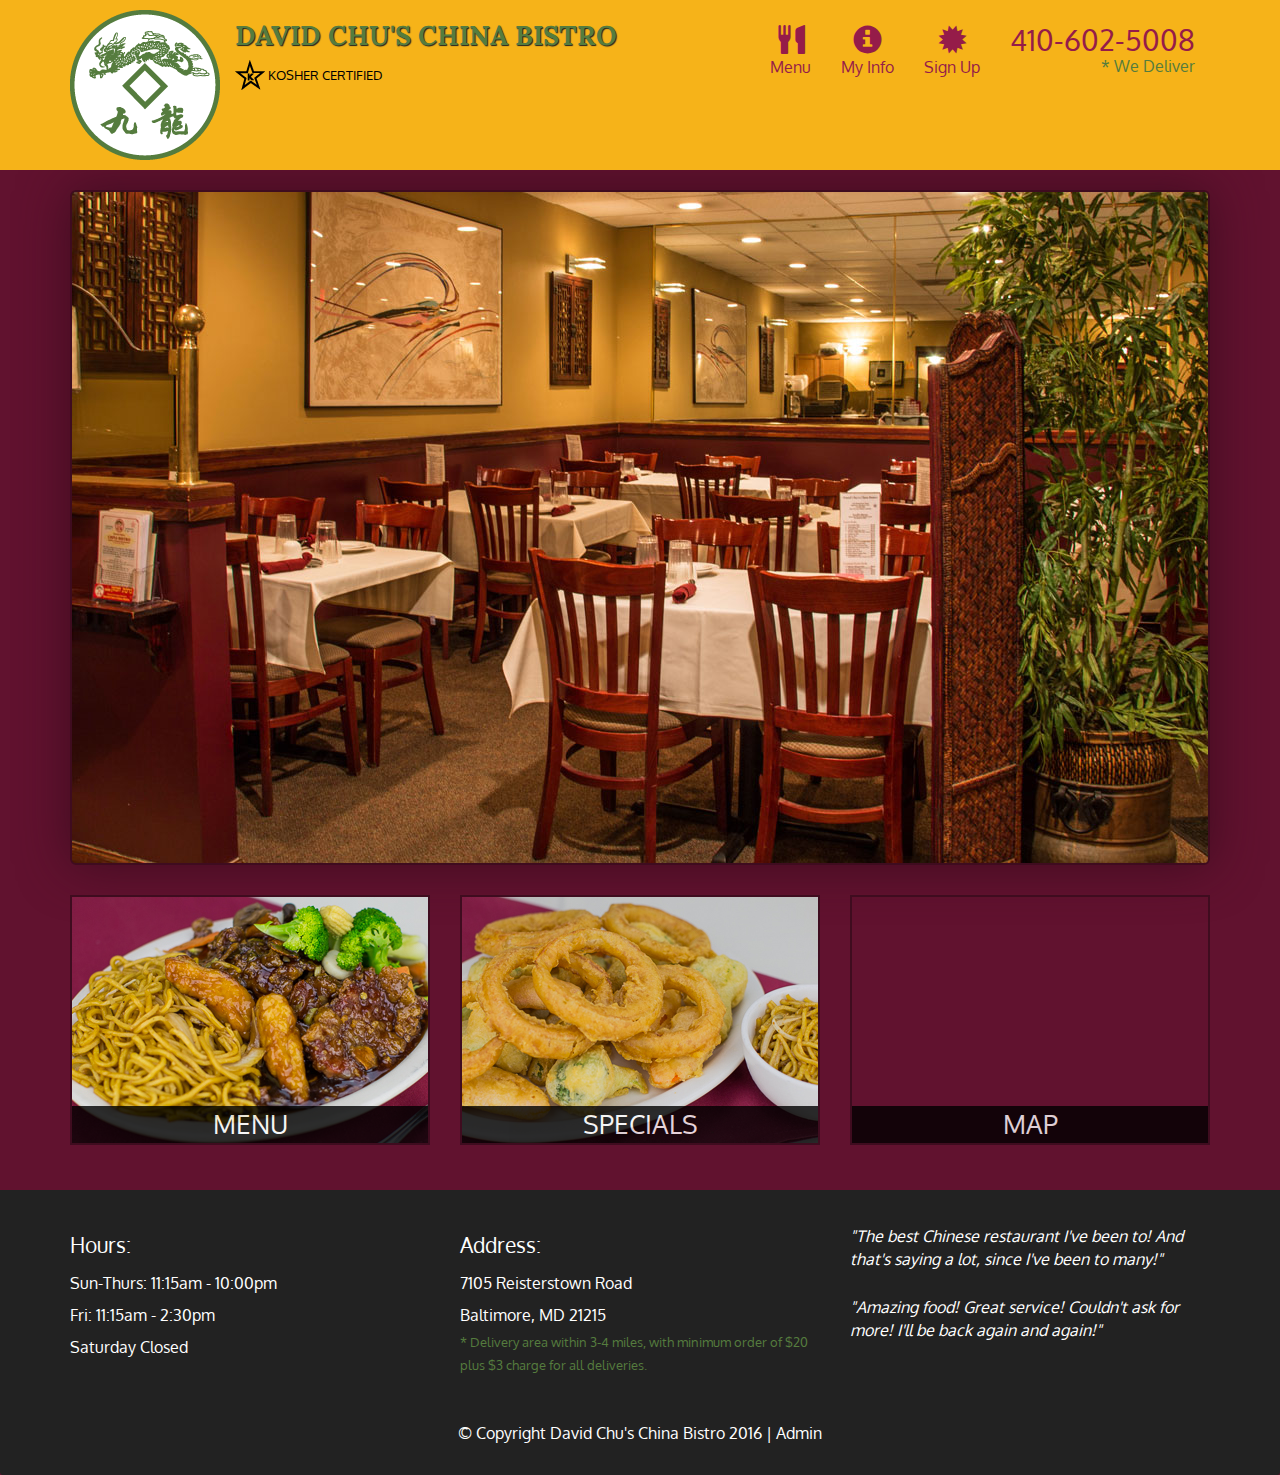
<file: index.html>
<!DOCTYPE html>
<html lang="en">
  <head>
    <meta charset="utf-8">
    <meta http-equiv="X-UA-Compatible" content="IE=edge">
    <meta name="viewport" content="width=device-width, initial-scale=1">
    <title>David Chu's China Bistro</title>
    <link href='https://fonts.googleapis.com/css?family=Oxygen:400,300,700' rel='stylesheet' type='text/css'>
    <link href='https://fonts.googleapis.com/css?family=Lora' rel='stylesheet' type='text/css'>
    <link rel="stylesheet" href="css/bootstrap.min.css">
    <link rel="stylesheet" href="css/restaurant.css">
    <link rel="stylesheet" href="css/common.css">
  </head>
  <body ng-app="restaurant" ng-strict-di>

    <!-- Fixed position loading indicator -->
    <loading class="loading-indicator"></loading>

    <header>
      <nav id="header-nav" class="navbar navbar-default">
        <div class="container">
          <div class="navbar-header">
            <a href="index.html" class="pull-left visible-md visible-lg">
              <div id="logo-img" alt="Logo image"></div>
            </a>

            <div class="navbar-brand">
              <a href="index.html"><h1>David Chu's China Bistro</h1></a>
              <p>
              <img src="images/star-k-logo.png" alt="Kosher certification">
              <span>Kosher Certified</span>
              </p>
            </div>

            <button id="navbarToggle" type="button" class="navbar-toggle collapsed" data-toggle="collapse" data-target="#collapsable-nav" aria-expanded="false">
              <span class="sr-only">Toggle navigation</span>
              <span class="icon-bar"></span>
              <span class="icon-bar"></span>
              <span class="icon-bar"></span>
            </button>
          </div>

          <div id="collapsable-nav" class="collapse navbar-collapse">
            <ul id="nav-list" class="nav navbar-nav navbar-right">
              <li id="navHomeButton" class="visible-xs">
                <a href="index.html">
                  <span class="glyphicon glyphicon-home"></span> Home</a>
              </li>
              <li id="navMenuButton" ui-sref-active="active">
                <a ui-sref="public.menu">
                  <span class="glyphicon glyphicon-cutlery"></span><br class="hidden-xs"> Menu</a>
              </li>
              <li ui-sref="info" ui-sref-active="active">
                <a href="#">
                  <span class="glyphicon glyphicon-info-sign"></span><br class="hidden-xs"> My Info</a>
              </li>
              <li ui-sref="public.signup" ui-sref-active="active">
                <a href="#">
                  <span class="glyphicon glyphicon-certificate"></span><br class="hidden-xs"> Sign Up</a>
              </li>
              <li id="phone" class="hidden-xs">
                <a href="tel:410-602-5008">
                  <span>410-602-5008</span></a><div>* We Deliver</div>
              </li>
            </ul><!-- #nav-list -->
          </div><!-- .collapse .navbar-collapse -->
        </div><!-- .container -->
      </nav><!-- #header-nav -->
    </header>

    <div id="call-btn" class="visible-xs">
      <a class="btn" href="tel:410-602-5008">
        <span class="glyphicon glyphicon-earphone"></span>
        410-602-5008
      </a>
    </div>
    <div id="xs-deliver" class="text-center visible-xs">* We Deliver</div>

    <ui-view>
      <div class="text-center initial-loading">
        <h2>Loading Site...</h2>
      </div>
    </ui-view>

    <footer class="panel-footer">
      <div class="container">
        <div class="row">
          <section id="hours" class="col-sm-4">
            <span>Hours:</span><br>
            Sun-Thurs: 11:15am - 10:00pm<br>
            Fri: 11:15am - 2:30pm<br>
            Saturday Closed
            <hr class="visible-xs">
          </section>
          <section id="address" class="col-sm-4">
            <span>Address:</span><br>
            7105 Reisterstown Road<br>
            Baltimore, MD 21215
            <p>* Delivery area within 3-4 miles, with minimum order of $20 plus $3 charge for all deliveries.</p>
            <hr class="visible-xs">
          </section>
          <section id="testimonials" class="col-sm-4">
            <p>"The best Chinese restaurant I've been to! And that's saying a lot, since I've been to many!"</p>
            <p>"Amazing food! Great service! Couldn't ask for more! I'll be back again and again!"</p>
          </section>
        </div>
        <div class="text-center">
          &copy; Copyright David Chu's China Bistro 2016 |
          <a ui-sref="admin.auth">Admin</a></div>
      </div>
    </footer>

    <!-- Libs -->
    <script src="lib/jquery-2.1.4.min.js"></script>
    <script src="lib/bootstrap.min.js"></script>
    <script src="lib/angular.min.js"></script>
    <script src="lib/angular-ui-router.min.js"></script>

    <!-- Main Restaurant Module -->
    <script src="src/restaurant.module.js"></script>

    <!-- Common Module -->
    <script src="src/common/common.module.js"></script>
    <script src="src/common/loading/loading.component.js"></script>
    <script src="src/common/loading/loading.interceptor.js"></script>
    <script src="src/common/menu.service.js"></script>

    <!-- Public Module -->
    <script src="src/public/public.module.js"></script>
    <script src="src/public/public.routes.js"></script>
    <script src="src/public/menu/menu.controller.js"></script>
    <script src="src/public/menu-category/menu-category.component.js"></script>
    <script src="src/public/menu-items/menu-items.controller.js"></script>
    <script src="src/public/menu-item/menu-item.component.js"></script>

    <script src="src/public/sign-up/signup.controller.js"></script>
    <script src="src/public/sign-up/signup.service.js"></script>

    <script src="src/public/sign-up/itemsinlist.controller.js"></script>
    <script src="src/public/info/info.controller.js"></script>

    <!-- ADMIN SITE -->

    <!--Application files -->

  </body>

</html>
</file>
<file: css/restaurant.css>
body {
  font-size: 16px;
  color: #fff;
  background-color: #61122f;
  font-family: 'Oxygen', sans-serif;
}

.initial-loading {
  margin-top: 60px;
}

/** HEADER **/
#header-nav {
  background-color: #f6b319;
  border-radius: 0;
  border: 0;
}

#logo-img {
  background: url('../images/restaurant-logo_large.png') no-repeat;
  width: 150px;
  height: 150px;
  margin: 10px 15px 10px 0;
}

.navbar-brand {
  padding-top: 25px;
}
.navbar-brand h1 { /* Restaurant name */
  font-family: 'Lora', serif;
  color: #557c3e;
  font-size: 1.5em;
  text-transform: uppercase;
  font-weight: bold;
  text-shadow: 1px 1px 1px #222;
  margin-top: 0;
  margin-bottom: 0;
  line-height: .75;
}
.navbar-brand a:hover, .navbar-brand a:focus {
  text-decoration: none;
}
.navbar-brand p { /* Kosher cert */
  color: #000;
  text-transform: uppercase;
  font-size: .7em;
  margin-top: 15px;
}
.navbar-brand p span { /* Star-K */
  vertical-align: middle;
}

#nav-list {
  margin-top: 10px;
}
#nav-list a {
  color: #951C49;
  text-align: center;
}
#nav-list a:hover {
  background: #E7E7E7;
}
#nav-list a span {
  font-size: 1.8em;
}

#phone {
  margin-top: 5px;
}
#phone a { /* Phone number */
  text-align: right;
  padding-bottom: 0;
}
#phone div { /* We Deliver */
  color: #557c3e;
  text-align: right;
  padding-right: 15px;
}

.navbar-header button.navbar-toggle, .navbar-header .icon-bar {
  border: 1px solid #61122f;
}
.navbar-header button.navbar-toggle {
  clear: both;
  margin-top: -30px;
}
/* END HEADER */

/* FOOTER */
.panel-footer {
  margin-top: 30px;
  padding-top: 35px;
  padding-bottom: 30px;
  background-color: #222;
  border-top: 0;
}
.panel-footer div.row {
  margin-bottom: 35px;
}
#hours, #address {
  line-height: 2;
}
#hours > span, #address > span {
  font-size: 1.3em;
}
#address p {
  color: #557c3e;
  font-size: .8em;
  line-height: 1.8;
}
#testimonials {
  font-style: italic;
}
#testimonials p:nth-child(2) {
  margin-top: 25px;
}
a[ui-sref="admin.auth"] {
  color: #fff;
}
/* END FOOTER */

/********** Medium devices only **********/
@media (min-width: 992px) and (max-width: 1199px) {
  /* Header */
  #logo-img {
    background: url('../images/restaurant-logo_medium.png') no-repeat;
    width: 100px;
    height: 100px;
    margin: 5px 5px 5px 0;
  }
  /* End Header */
}


/********** Extra small devices only **********/
@media (max-width: 767px) {
  /* Header */
  .navbar-brand {
    padding-top: 10px;
    height: 80px;
  }
  .navbar-brand h1 { /* Restaurant name */
    padding-top: 10px;
    font-size: 5vw; /* 1vw = 1% of viewport width */
  }
  .navbar-brand p { /* Kosher cert */
    font-size: .6em;
    margin-top: 12px;
  }
  .navbar-brand p img { /* Star-K */
    height: 20px;
  }

  #collapsable-nav a { /* Collapsed nav menu text */
    font-size: 1.2em;
  }
  #collapsable-nav a span { /* Collapsed nav menu glyph */
    font-size: 1em;
    margin-right: 5px;
  }

  #call-btn > a {
    font-size: 1.5em;
    display: block;
    margin: 0 20px;
    padding: 10px;
    border: 2px solid #fff;
    background-color: #f6b319;
    color: #951c49;
  }
  #xs-deliver {
    margin-top: 5px;
    font-size: .7em;
    letter-spacing: .1em;
    text-transform: uppercase;
  }
  /* End Header */

  /* Footer */
  .panel-footer section {
    margin-bottom: 30px;
    text-align: center;
  }
  .panel-footer section:nth-child(3) {
    margin-bottom: 0; /* margin already exists on the whole row */
  }
  .panel-footer section hr {
    width: 50%;
  }
  /* End Footer */
}


/********** Super extra small devices Only :-) (e.g., iPhone 4) **********/
@media (max-width: 479px) {
  /* Header */
  .navbar-brand h1 { /* Restaurant name */
    padding-top: 5px;
    font-size: 6vw;
  }
  /* End Header */
}
</file>
<file: css/common.css>
.loading-indicator {
    display: block;
    width: 70px;
    position: fixed;
    left: 0;
    right: 0;
    margin: 0 auto;
    top: 40%;
    z-index: 100;
    background-color: #FFF;
}

.loading-indicator img {
    width: 70px;
    background-color: #FFF;
}

.ui-view-placeholder {
    margin-top: 60px;
}
</file>
